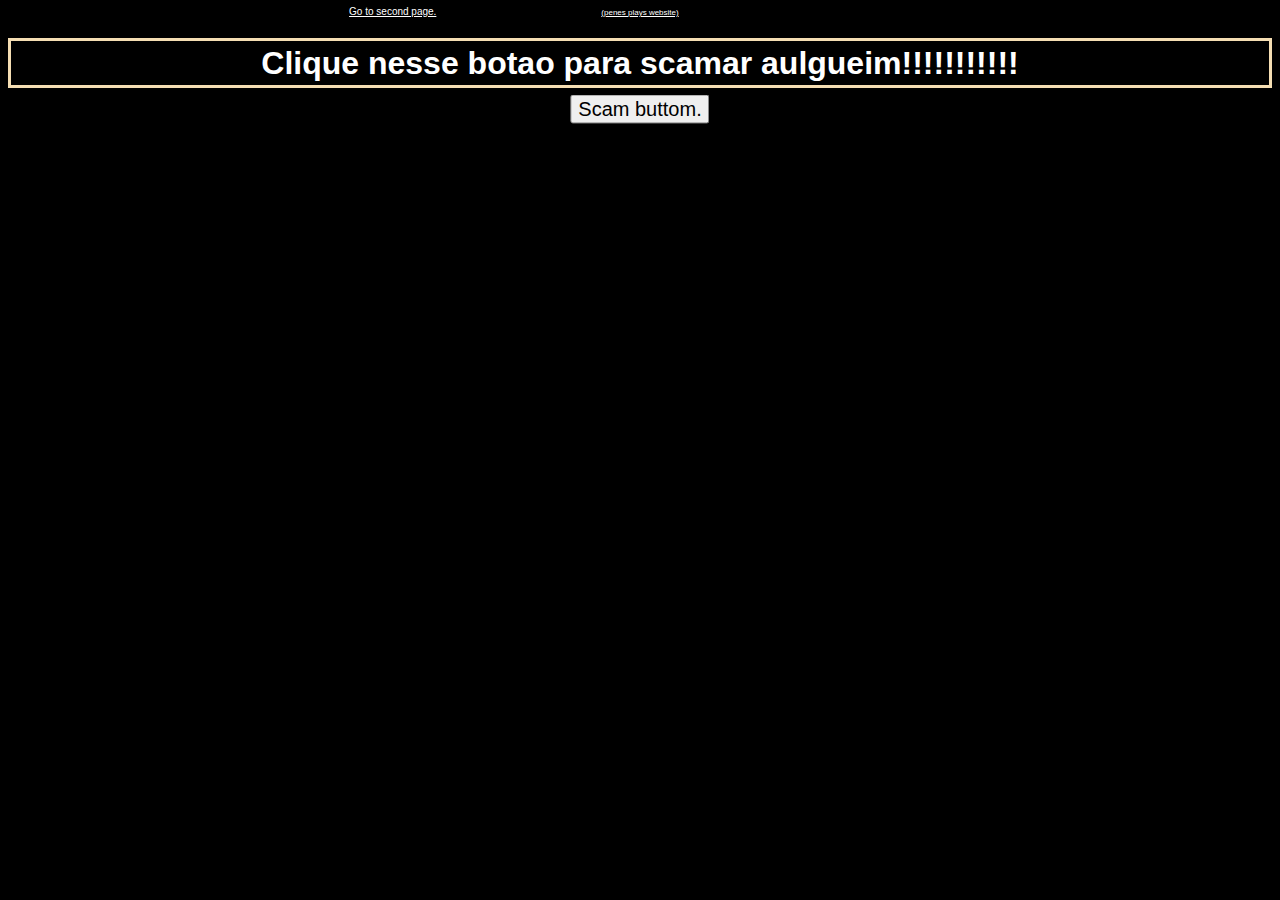
<file: index.html>
<!DOCTYPE html>
<html lang="en">
<head>
    <meta charset="UTF-8">
    <meta http-equiv="X-UA-Compatible" content="IE=edge">
    <meta name="viewport" content="width=device-width, initial-scale=1.0">
    <title>Scam Website.</title>
</head>
<body>
    <a class="penes" href="https://youtu.be/dQw4w9WgXcQ"> (penes plays website)</a>
    <a class="secondpg" href="pag2/indxpg2.html">Go to second page.</a>
    <link rel="stylesheet" href="style.css"> 
    <script src="main.js"></script>
     <h1 class="txt">Clique nesse botao para scamar aulgueim!!!!!!!!!!!</h1>
     <button class="bt" onclick="deu_uma_mamadinha()"> Scam buttom. </button>
</body>
</html>
</file>
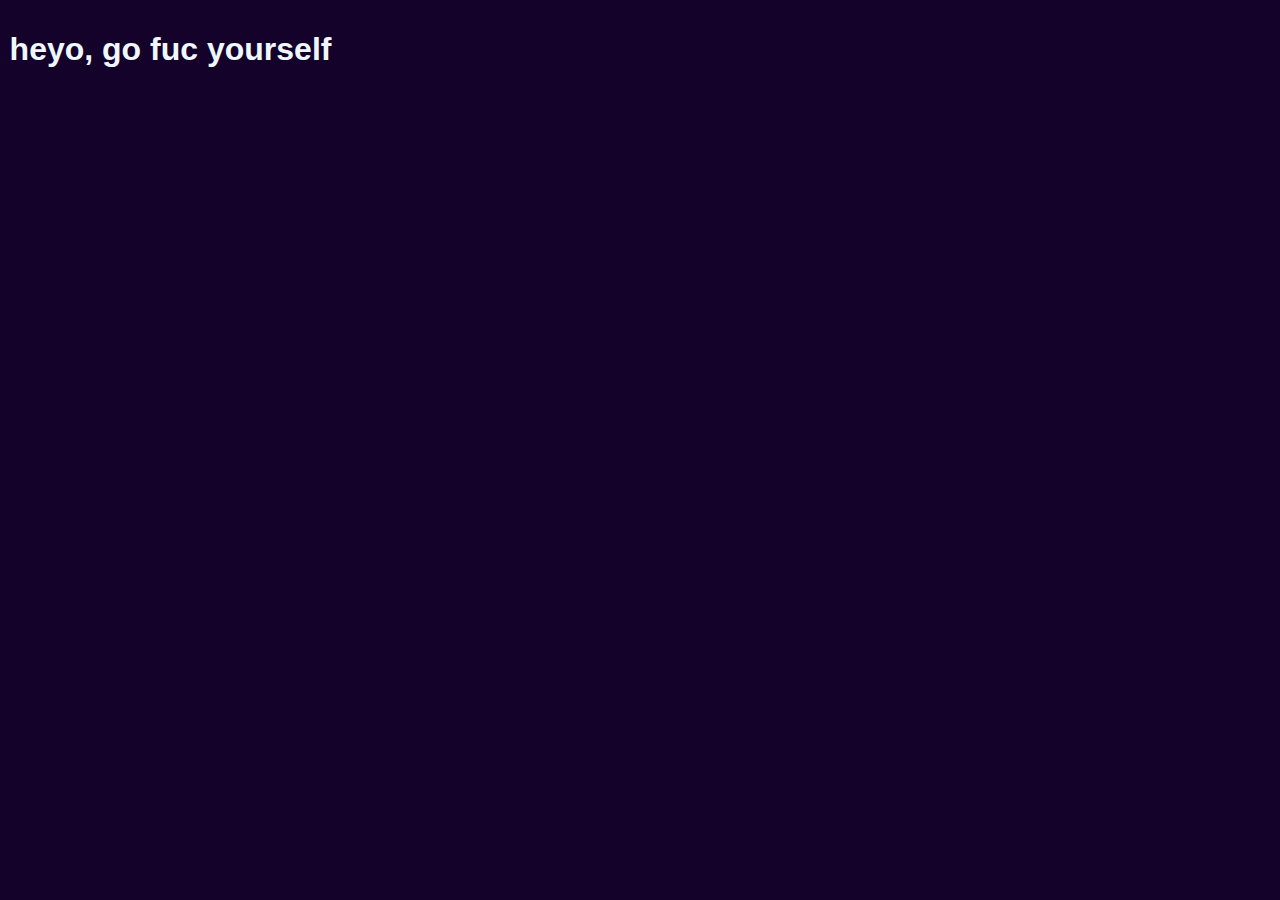
<file: pag2/home.html>
<!DOCTYPE html>
<html lang="pt-br">
<head>
    <meta charset="UTF-8">
    <meta http-equiv="X-UA-Compatible" content="IE=edge">
    <meta name="viewport" content="width=device-width, initial-scale=1.0">
    <title>home</title>
</head>
<body>
    <style>
        body {
    background-color: rgb(20, 2, 43);
    padding: .100em;
    font-family: 'Lucida Sans', 'Lucida Sans Regular', 'Lucida Grande', 'Lucida Sans Unicode', Geneva, Verdana, sans-serif;
    }
    .main {
        color: aliceblue;
    }
    </style>
    
    <div class="main"><h1>heyo, go fuc yourself</h1></div>
    
</body>
</html>
</file>
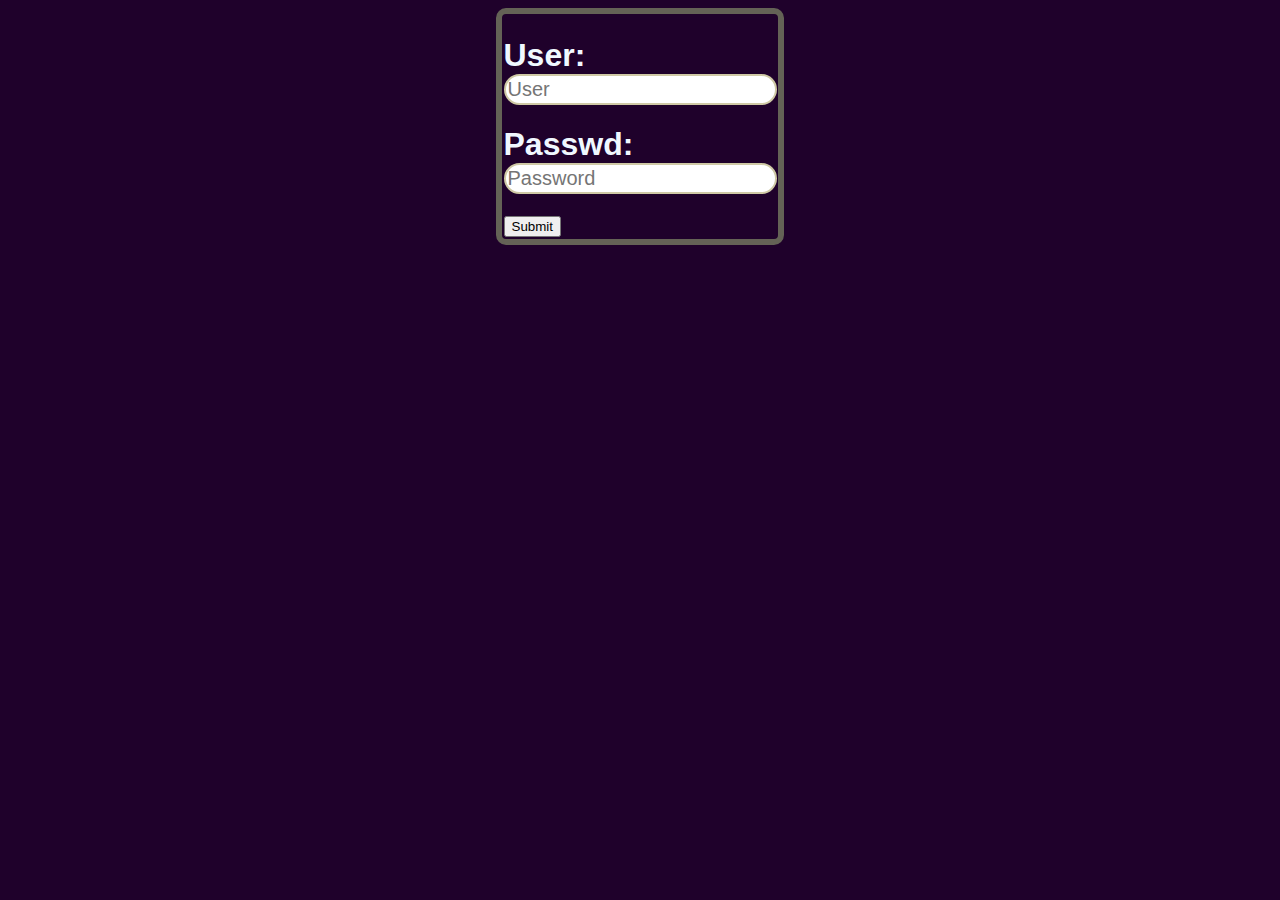
<file: pag2/indxpg2.html>
<!DOCTYPE html>
<html lang="pt-br">
<head>
    <meta charset="UTF-8">
    <meta http-equiv="X-UA-Compatible" content="IE=edge">
    <meta name="viewport" content="width=device-width, initial-scale=1.0">
    <title>The login page.</title>
</head>
<body>
    
    <link rel="stylesheet" href="stylepg2.css"></link>
    <script src="spp2.js"></script>
    <div class="div1">
        <a class="act">
        <h1>User: <br> <input type="text" class="texto" id="user" placeholder="User"></h1>
        <h1>Passwd: <br> <input type="text" class="texto" id="passwd" placeholder="Password"></h1>
        <input type="submit" class="butao" name="logar" onclick="logar(); return false">
        </a>
        
        
    </div>
    
</body> 
</html>
</file>
<file: style.css>
body {
    background-color: black;
}
.bt {
    font-size: 20px;
    position: absolute;
    left: 50%;
    transform: translate(-50%, -50%);
}
.txt {
    border: 3px solid wheat;
    padding: .1em;
    color: white;
    font-family: 'Lucida Sans', 'Lucida Sans Regular', 'Lucida Grande', 'Lucida Sans Unicode', Geneva, Verdana, sans-serif;
    display: flex;
    align-items: center;
    justify-content: center;
}
.penes {
    color: white;
    font-family: 'Lucida Sans', 'Lucida Sans Regular', 'Lucida Grande', 'Lucida Sans Unicode', Geneva, Verdana, sans-serif;
    font-size: 8px;
    display: flex;
    align-items: center;
    justify-content: center;
}

.secondpg{
    color: white;
    font-family: 'Lucida Sans', 'Lucida Sans Regular', 'Lucida Grande', 'Lucida Sans Unicode', Geneva, Verdana, sans-serif;
    font-size: 10px;
    position: absolute;
    left: 30%;
    transform: translate(-40%, -100%);
}
</file>
<file: pag2/stylepg2.css>
body {
    background-color: rgb(31, 1, 43); 
    
    font-family: 'Lucida Sans', 'Lucida Sans Regular', 'Lucida Grande', 'Lucida Sans Unicode', Geneva, Verdana, sans-serif;
}
.div1 {
    color: aliceblue;
    display: flex;
    align-items: center;
    justify-content: center;
    
}
.texto{
    color: black;
    font-family: Arial, Helvetica, sans-serif;
    font-size: 20px;
    border: 2px solid rgb(207, 201, 165);
    border-radius: 20px;
    padding: .100em;
    display: flex;
    align-items: center;
    justify-content: center;
    flex-direction: column;
}

.act{
    border: 6px solid rgb(100, 98, 86);
    border-radius: 10px;
    border-spacing: 50px;
    padding: .100em;
}

.logar{
    font-size: larger;
    font-family: Arial, Helvetica, sans-serif;
}
.butao{
    color: black;
    font-family: Arial, Helvetica, sans-serif;
    cursor: pointer;
    align-items: center;
    justify-content: right;
}
</file>
